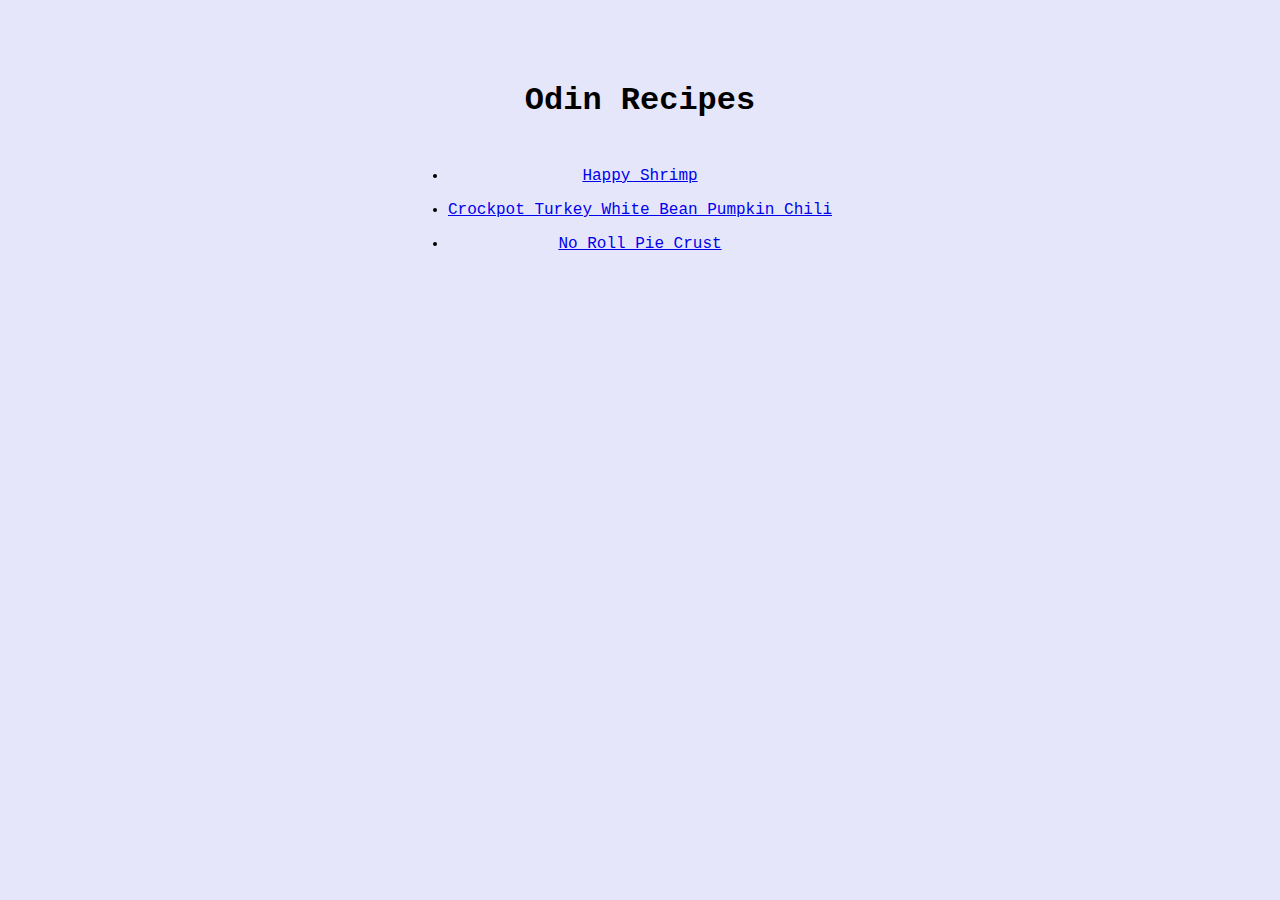
<file: index.html>
<!DOCTYPE html>
<html lang="en">
<head>
    <meta charset="UTF-8">
    <meta name="viewport" content="width=device-width, initial-scale=1.0">
    <title>Odin Recipes</title>
    <link rel="stylesheet" href="style.css">
</head>
<!--Commit at this point to explain link to style.css-->

<body>
    <h1>Odin Recipes</h1>
    <ul>
   <li><a href="recipes/happy-shrimp.html">Happy Shrimp</a></li>
    <!--Commit at this point to explain what has been done on the home page.-->
    <li><a href="recipes/turkey-chili.html">Crockpot Turkey White Bean Pumpkin Chili</a></li>
    <!--Commit to explain this link to 2nd recipe page-->
    <li><a href="recipes/pie-crust.html">No Roll Pie Crust</a></li>
    </ul>
</body>
</html>
</file>
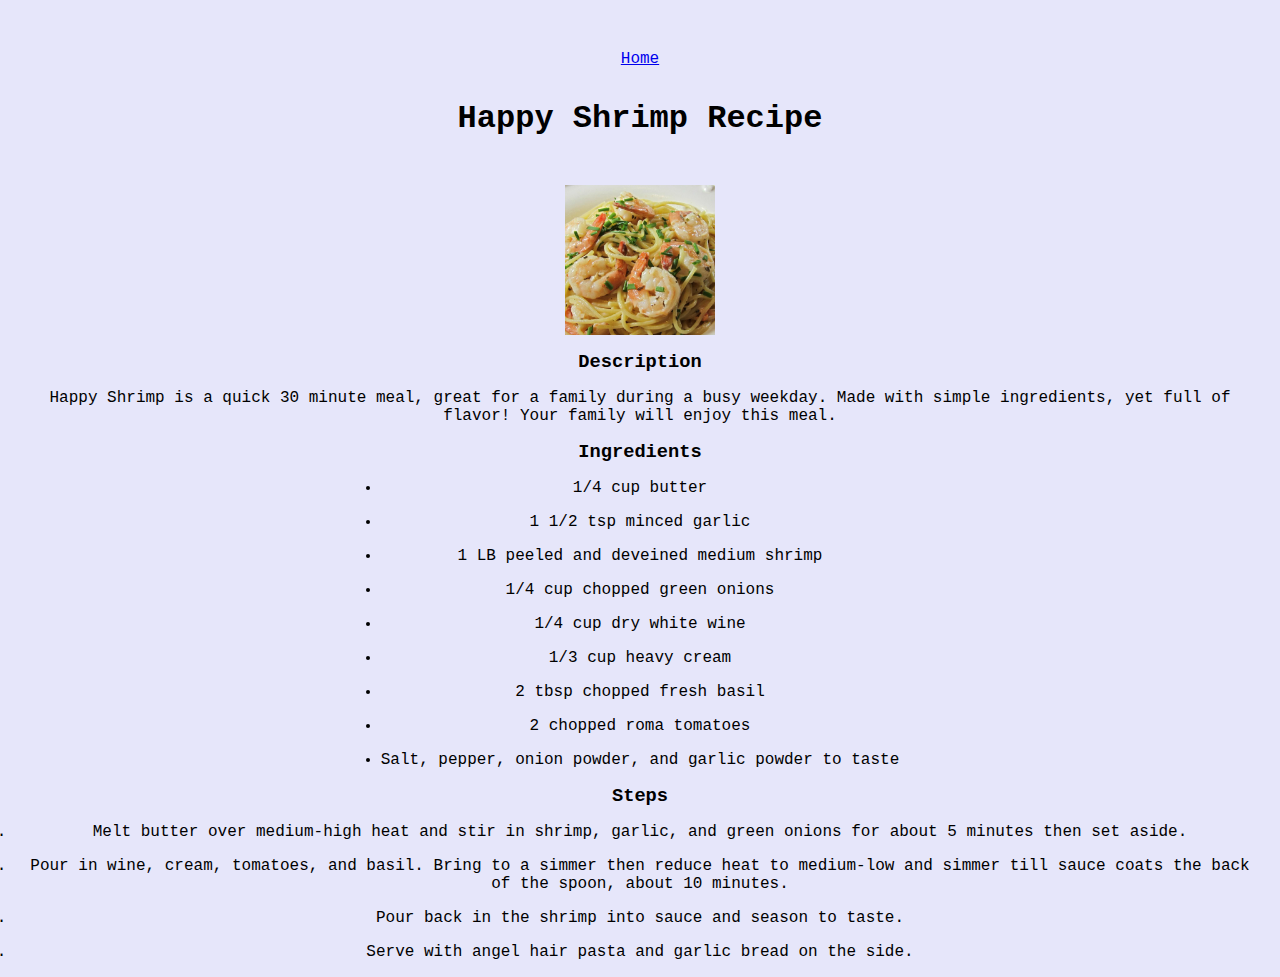
<file: recipes/happy-shrimp.html>
<!DOCTYPE html>
<html lang="en">
<head>
    <meta charset="UTF-8">
    <meta name="viewport" content="width=device-width, initial-scale=1.0">
    <title>Happy Shrimp</title>
    <link rel="stylesheet" href="../style.css">
</head>

<body>
    <a href="../index.html">Home</a>
    <h1>Happy Shrimp Recipe</h1>
    <img src="../img/happy-shrimp.jpg" alt="Picture of a plate of happy shrimp pasta" width="150">
    <h3>Description</h3>
    <p>Happy Shrimp is a quick 30 minute meal, great for a family during a busy weekday. Made with simple ingredients, yet full of flavor! Your family will enjoy this meal.</p>
    <!--Commit at this point to explain what has been done on the recipe page.-->
    <h3>Ingredients</h3>
    <ul>
        <li>1/4 cup butter</li>
        <li>1 1/2 tsp minced garlic</li>
        <li>1 LB peeled and deveined medium shrimp</li>
        <li>1/4 cup chopped green onions</li>
        <li>1/4 cup dry white wine</li>
        <li>1/3 cup heavy cream</li>
        <li>2 tbsp chopped fresh basil</li>
        <li>2 chopped roma tomatoes</li>
        <li>Salt, pepper, onion powder, and garlic powder to taste</li>
    </ul>
    <h3>Steps</h3>
    <ol>
        <li>Melt butter over medium-high heat and stir in shrimp, garlic, and green onions for about 5 minutes then set aside.</li>
        <li>Pour in wine, cream, tomatoes, and basil. Bring to a simmer then reduce heat to medium-low and simmer till sauce coats the back of the spoon, about 10 minutes.</li>
        <li>Pour back in the shrimp into sauce and season to taste.</li>
        <li>Serve with angel hair pasta and garlic bread on the side.</li>
    </ol>
    <!--Commit at this point to explain code of Ingredients and Steps sections of recipe page.-->
</body>
</html>
</file>
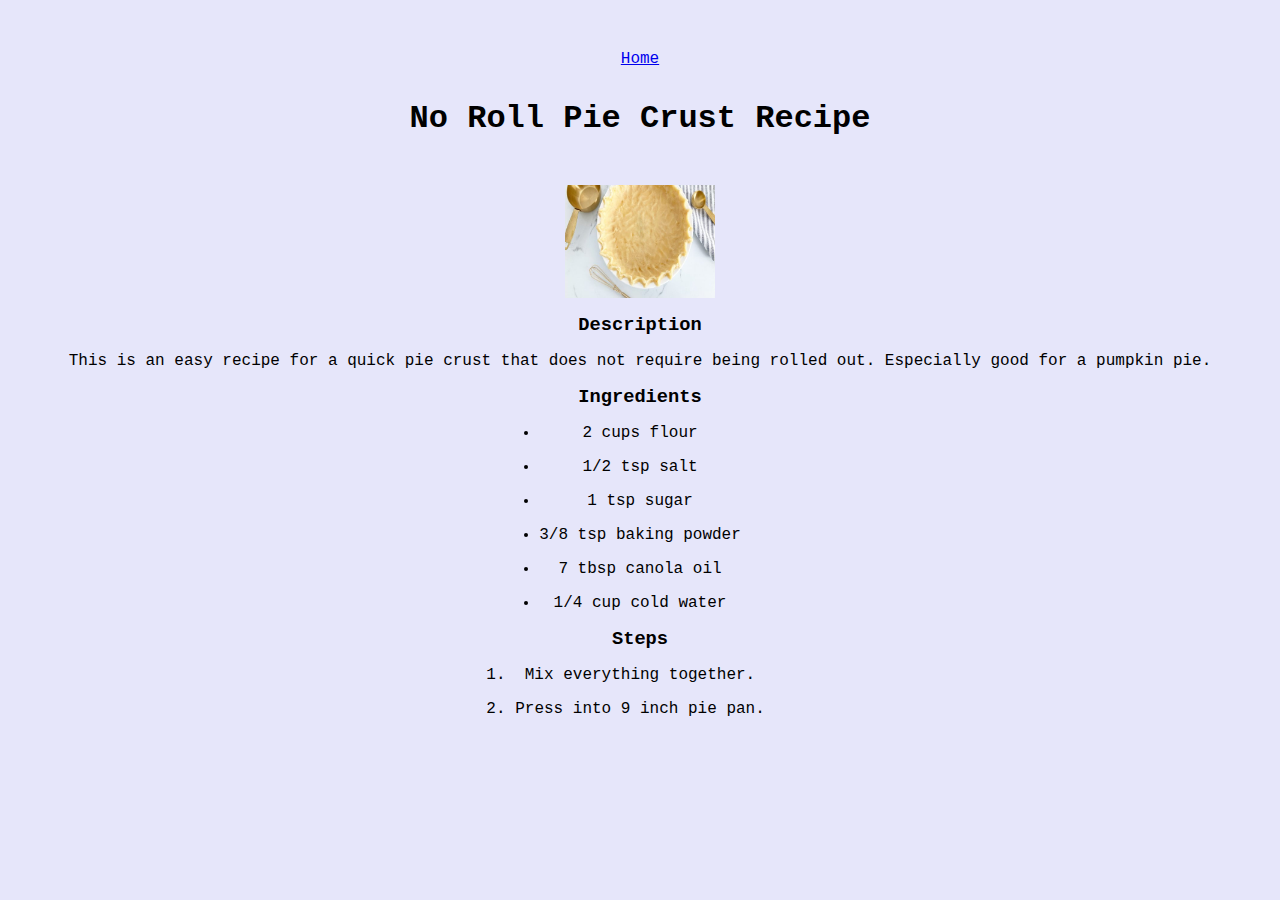
<file: recipes/pie-crust.html>
<!DOCTYPE html>
<html lang="en">
<head>
    <meta charset="UTF-8">
    <meta name="viewport" content="width=device-width, initial-scale=1.0">
    <title>No Roll Pie Crust</title>
    <link rel="stylesheet" href="../style.css">
</head>

<body>
    <a href="../index.html">Home</a>
    <h1>No Roll Pie Crust Recipe</h1>
    <img src="../img/pie-crust.jpg" alt="Picture of a no roll pie crust in a pie pan" width="150">
    <h3>Description</h3>
    <p>This is an easy recipe for a quick pie crust that does not require being rolled out. Especially good for a pumpkin pie.</p>
    <!--Commit at this point to explain 3rd recipe page.-->
    <h3>Ingredients</h3>
    <ul>
        <li>2 cups flour</li>
        <li>1/2 tsp salt</li>
        <li>1 tsp sugar</li>
        <li>3/8 tsp baking powder</li>
        <li>7 tbsp canola oil</li>
        <li>1/4 cup cold water</li>
    </ul>
    <h3>Steps</h3>
    <ol>
        <li>Mix everything together.</li>
        <li>Press into 9 inch pie pan.</li>
    </ol>
</body>
</html>
</file>
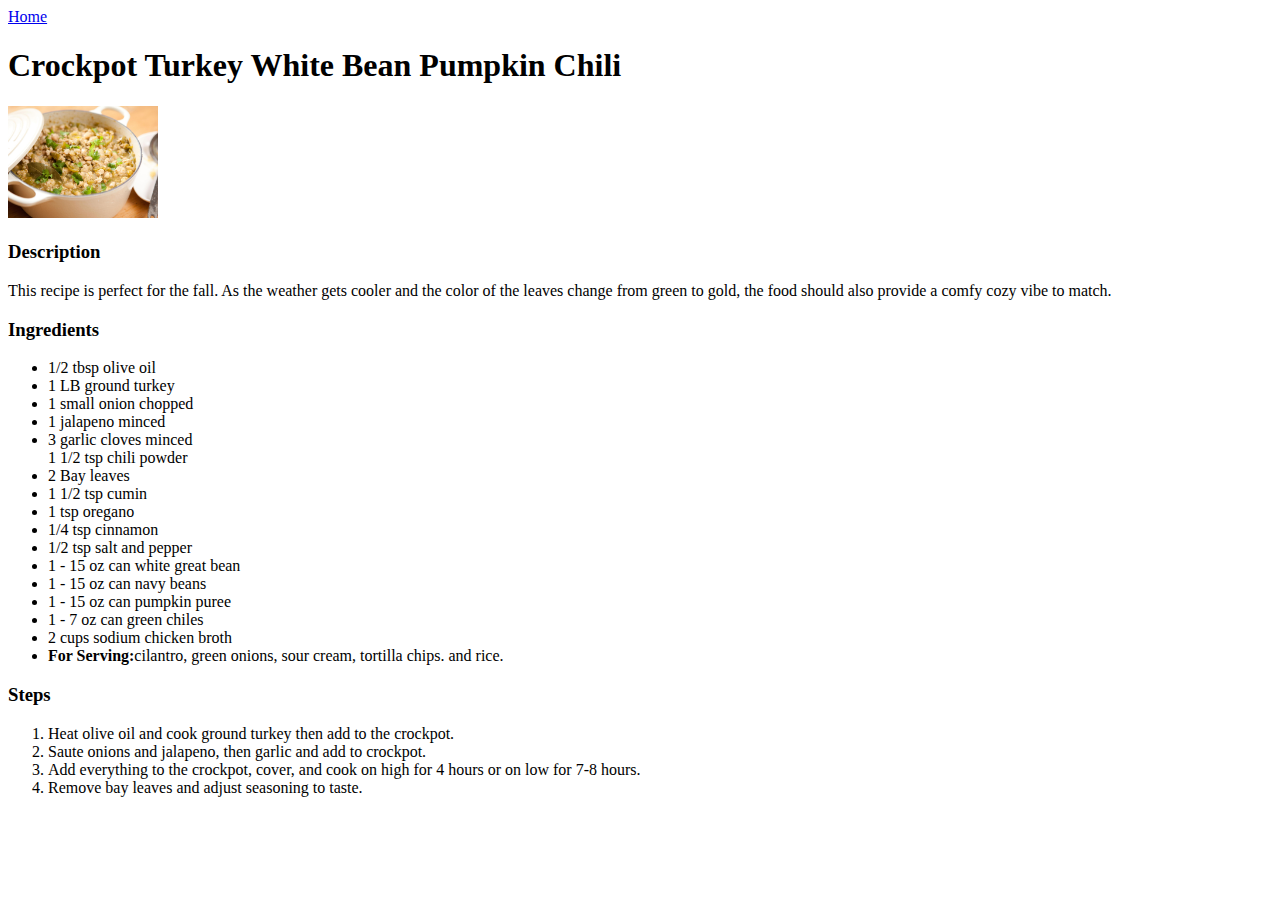
<file: recipes/turkey-chili.html>
<!DOCTYPE html>
<html lang="en">
<head>
    <meta charset="UTF-8">
    <meta name="viewport" content="width=device-width, initial-scale=1.0">
    <title>Crockpot Turkey White Bean Pumpkin Chili</title>
</head>
<body>
    <a href="../index.html">Home</a>
    <h1>Crockpot Turkey White Bean Pumpkin Chili</h1>
    <img src="../img/turkey-chili.jpg" width="150">
    <h3>Description</h3>
    <p>This recipe is perfect for the fall. As the weather gets cooler and the color of the leaves change from green to gold, the food should also provide a comfy cozy vibe to match. </p>
    <!--Commit at this point to explain creation of 2nd recipe page code.-->
    <h3>Ingredients</h3>
    <ul>
        <li>1/2 tbsp olive oil</li>
        <li>1 LB ground turkey</li>
        <li>1 small onion chopped</li>
        <li>1 jalapeno minced</li>
        <li>3 garlic cloves minced</li>
        <l1>1 1/2 tsp chili powder</l1>
        <li>2 Bay leaves</li>
        <li>1 1/2 tsp cumin</li>
        <li>1 tsp oregano</li>
        <li>1/4 tsp cinnamon</li>
        <li>1/2 tsp salt and pepper</li>
        <li>1 - 15 oz can white great bean</li>
        <li>1 - 15 oz can navy beans</li>
        <li>1 - 15 oz can pumpkin puree</li>
        <li>1 - 7 oz can green chiles</li>
        <li>2 cups sodium chicken broth</li>
        <li><strong>For Serving:</strong>cilantro, green onions, sour cream, tortilla chips. and rice.</li>
    </ul>
    <h3>Steps</h3>
    <ol>
        <li>Heat olive oil and cook ground turkey then add to the crockpot.</li>
        <li>Saute onions and jalapeno, then garlic and add to crockpot.</li>
        <li>Add everything to the crockpot, cover, and cook on high for 4 hours or on low for 7-8 hours.</li>
        <li>Remove bay leaves and adjust seasoning to taste.</li>
        <!--Commit to explain ingredients and steps code for 2nd recipe-->
    </ol>
</body>
</html>
</file>
<file: style.css>
/* Reset/Base styles */
* {
    margin: 0;
    padding: 0;
    box-sizing: border-box;
}

/* Page body */
body {
    font-family: 'Courier New', Courier, monospace;
    line-height: normal;
    background-color: lavender;
    color: black;
    text-align: center;
    padding-top: 50px;
}

/* Layout */

header {
    background: yellow;
    color: black;
    padding: 1rem;
}
/* 1rem = 16px */
main {
    padding: 1rem;
}

footer {
    text-align: center;
    padding: 16px;
    background: violet;
    color: black;
}

/* Text and Links */

.btn-home {
    padding: 8px; /* space inside the button */
    background: rosybrown; /* button color */
    color: white; /* text color */
    text-decoration: none; /* remove underline from links */
    border: 2px solid gray ; /* black border */
    border-radius: 5px; /* optional rounded corners */ 
    display: inline-block; /* ensures padding and border work correctly */
}

h1 {
    margin-top: 32px;
    margin-bottom: 48px;
    text-align: center;
}

h3 {
    margin: 16px;
    text-align: center;
}

p {
    margin: 16px;
    text-align: center;
}

ul {
    width: fit-content;
    margin: 0 auto;
}

ol {
    width: fit-content;
    margin: 0 auto;
}

li {
    margin: 16px;
    text-align: center;
}

img {
    display: block;
    margin: 0 auto;
}
/* Utility classes */
</file>
